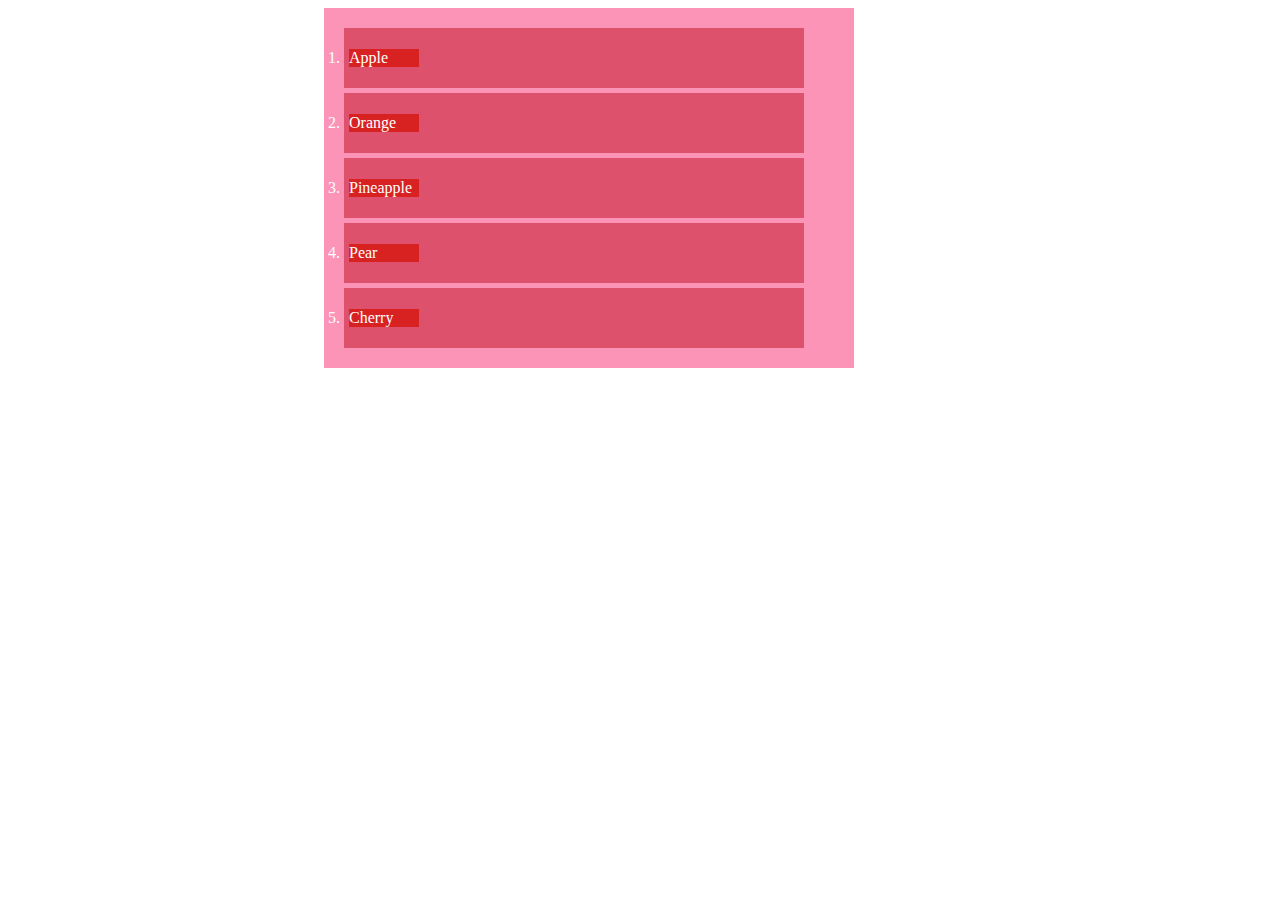
<file: Дз 2.1.html>
<!DOCTYPE html>
<html lang="en">
<head>
    <style>
        ol{
            background-color: rgb(252, 148, 183);
            margin-top: 5px;
            margin-right: 25%;
            margin-left: 25%;
            width: 500px;
            padding: 15px;
        }
        .fr1{
            background-color: rgb(221, 81, 109);
            width: 90%;
            margin: 5px;
            padding: 5px;
        }
        li{
            color: white;
        }
        p{
            width: 70px;
            background-color: rgb(216, 34, 34);
        }
    </style>
</head>
    <body>
            <ol>
                <li class="fr1"><p>Apple</p></li>
                <li class="fr1"><p>Orange</p></li>
                <li class="fr1"><p>Pineapple</p></li>
                <li class="fr1"><p>Pear</p></li>
                <li class="fr1"><p>Cherry</p></li>
            </ol>
    </body>
</html>
</file>
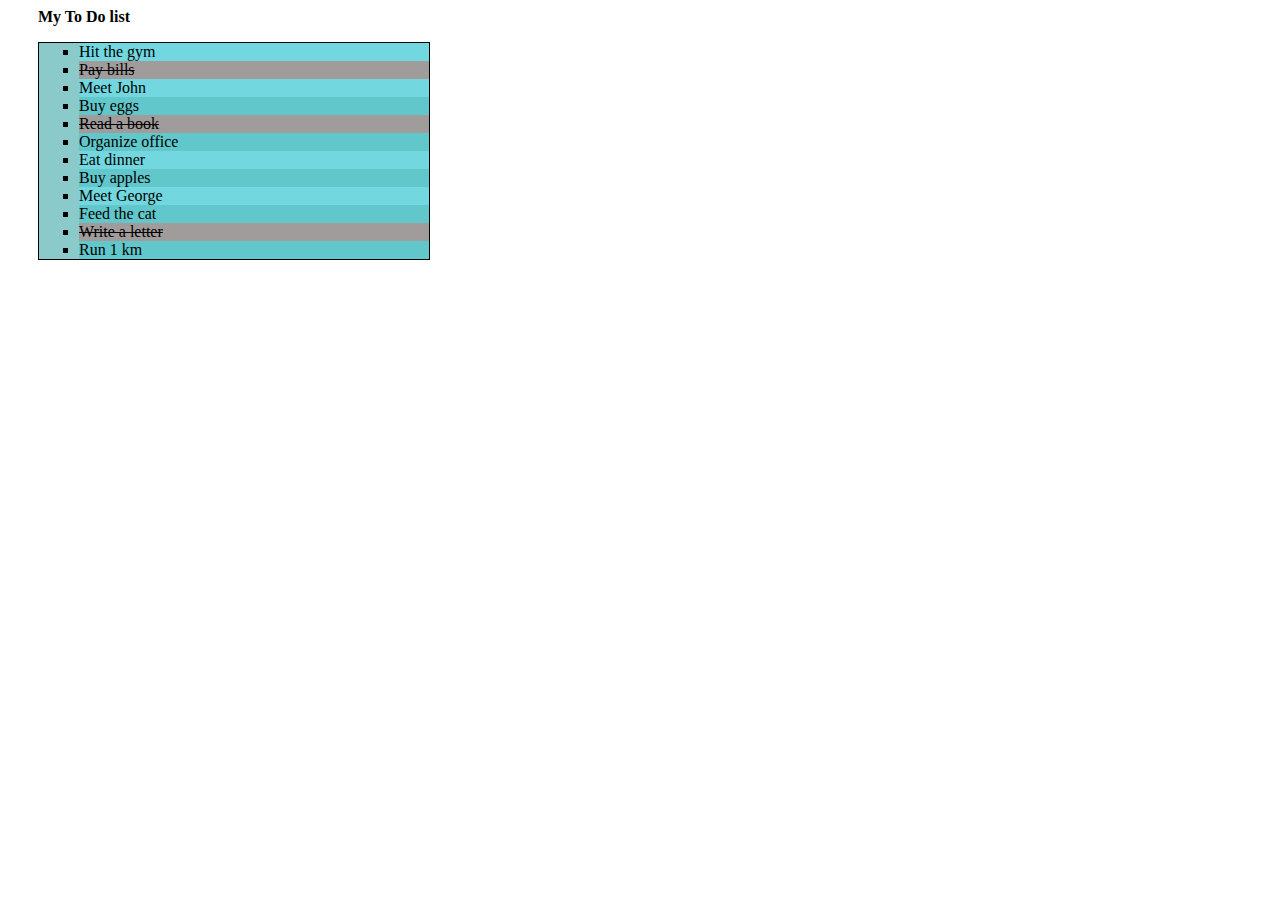
<file: Дз 2.2.html>
<!DOCTYPE html>
<html lang="en">
<head>
    <style>
        ul{
            background-color: rgba(129, 129, 129, 0);
            margin-left: 30px;
            width: 350px;
            border: 1px solid black;
            background-color: rgb(139, 202, 202);
        }
        b{
            margin-left: 30px;
        }
        .cvc{
            background-color: rgb(114, 215, 223);
        }
        .cbc{
            background-color: rgb(97, 199, 202);
        }
        .dr{
            background-color: rgb(160, 156, 156);
            text-decoration: line-through;
        }
    </style>
</head>
    <body>
        <b>My To Do list</b>
        <p>
            <ul type="square">
                <li class="cvc">Hit the gym</li>
                <li class="dr">Pay bills</li>
                <li class="cvc">Meet John</li>
                <li class="cbc">Buy eggs</li>
                <li class="dr">Read a book</li>
                <li class="cbc">Organize office</li>
                <li class="cvc">Eat dinner</li>
                <li class="cbc">Buy apples</li>
                <li class="cvc">Meet George</li>
                <li class="cbc">Feed the cat</li>
                <li class="dr">Write a letter</li>
                <li class="cbc">Run 1 km</li>
            </ul>
        </p>   
    </body>
</html>
</file>
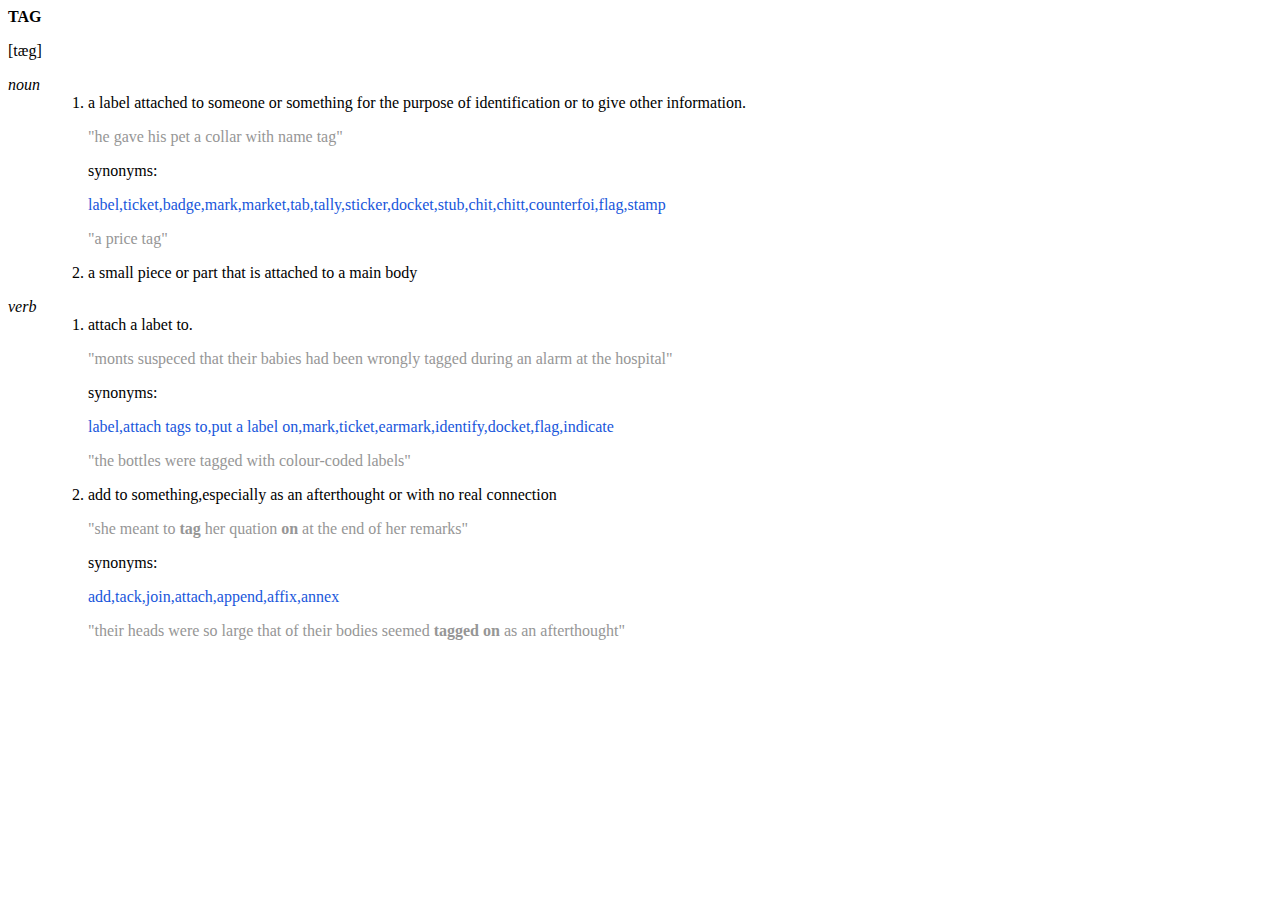
<file: Дз 2.3.html>
<!DOCTYPE html>
<html lang="en">
<head>
    <style>
        .color{
            color: rgb(150, 150, 150);
        }
        .secondcolor{
            color: rgb(24, 86, 219);
        }
        body{
            background-color: white;
        }
    </style>
</head>
<body>
    <div>
        <b>TAG</b>
        <p>[tæg]</p>
        <div>
            <dl>
                <dt><i>noun</i></dt>
                    <dd>
                        <ol>
                            <li>a label attached to someone or something for the purpose of identification or to give other information.<p class="color">"he gave his pet a collar with name tag"</p><p>synonyms:<p class="secondcolor">label,ticket,badge,mark,market,tab,tally,sticker,docket,stub,chit,chitt,counterfoi,flag,stamp</p><p class="color">"a price tag"</p></p></li>
                            <li>a small piece or part that is attached to a main body</li>
                        </ol>
                    </dd>
            </dl>
        </div>
            <div>
                <dl>
                    <dt><i>verb</i></dt>
                        <dd>
                            <ol>
                                <li>attach a labet to. <p class="color">"monts suspeced that their babies had been wrongly tagged during an alarm at the hospital"</p><p>synonyms:<p class="secondcolor">label,attach tags to,put a label on,mark,ticket,earmark,identify,docket,flag,indicate</p><p class="color">"the bottles were tagged with colour-coded labels"</p></li>
                                <li>add to something,especially as an afterthought or with no real connection<p class="color">"she meant to <strong>tag</strong> her quation <strong>on</strong> at the end of her remarks"</p><p>synonyms:</p><p class="secondcolor">add,tack,join,attach,append,affix,annex</p><p class="color">"their heads were so large that of their bodies seemed <strong>tagged on</strong> as an afterthought"</p></li>
                            </ol>
                        </dd>
                </dl>
            </div>
        </div>
    </div>
</body>
</html>
</file>
